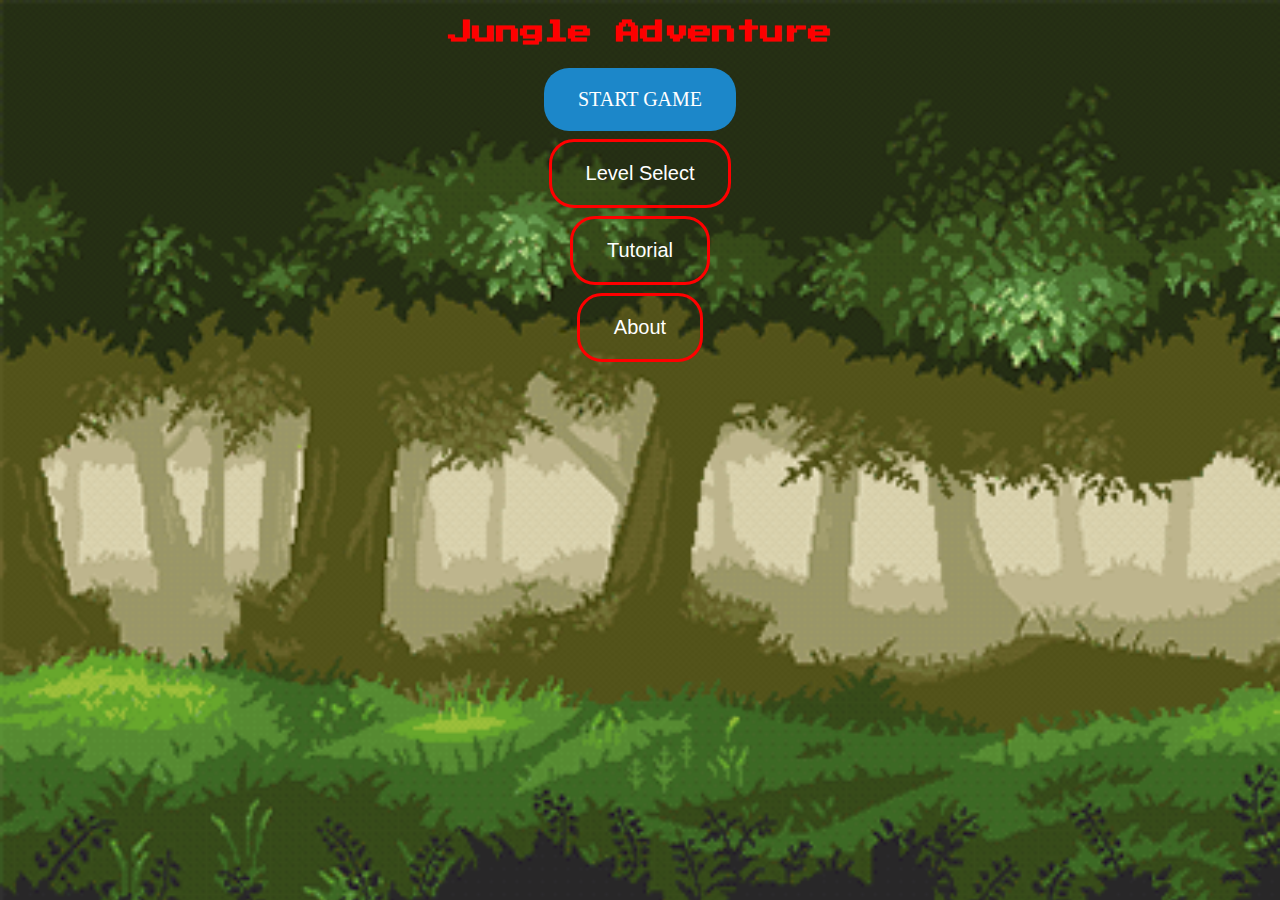
<file: index.html>
<!DOCTYPE html>
<html>
<head>
    <title>Jungle Adventure</title>
    <link rel="stylesheet" href="resources/css/index.css">
    <link href="https://fonts.googleapis.com/css2?family=Press+Start+2P&display=swap" rel="stylesheet">
    <style>
        body{
            background-image: url("resources/img/titlescreen.gif");
            background-repeat: no-repeat;
            background-size: cover;
            background-color: rgb(29, 48, 29);
            }
    </style>
</head>
<body>
    <nav>
        <div id="container">

            <h2 class="Jungle">Jungle Adventure</h2>

            <div id="title-page">
                <a href="LevelOne.html" class="button">START GAME</a>
                <br>
                <button type="button" id="lvlSelectBtn" class="mainBtn">Level Select</button>
                <br>
                <button type="button" id="tutorialBtn" class="mainBtn"> Tutorial </button>
                <br>
                <button type="button" id="aboutBtn" class="mainBtn"> About </button>
            </div>

            <div id="level-page">
                <p>Level Select</p>
                <br>
                <a href="LevelOne.html" class="button">Level One</a>
                <a href="LevelTwo.html" class="button">Level Two</a>
                <a href="LevelThree.html" class="button">Level Three</a>
                <br>
                <button type="button" id="lvlSelectBackBtn" class="mainBtn"> Back </button>
            </div>

            <div id="tutorial-page">
                <p>Button to Move the Character</p>
                <br>
                <div style="color:crimson;">
                    Up
                    <br>
                    Left<img src="resources\img\tutorial\arrow.png"> Right 
                    <br>
                    Down
                    <br>
                    <br>
                    <br>
                    <p>Shoot</p>
                    <img src="resources\img\tutorial\mouse.png">
                </div>
                <br>
                <br>
                <button type="button" id="tutorialBackBtn" class="mainBtn"> Back </button>
            </div>

            <div id="about-page">

                <p>Final Project</p>
                <p>We wanted to make a side-scroller that would have some element from Metriod to an extent. We thought about it for a good fews days and then from the inspiration of sprite making we had a more humorous roundabout with our title, “Amazon DeliveryBoi”</p>
                <p>What if we just base a game off a guy who works for Amazon, and he has to deliver a specific package to someone living in the amazon Jungle, all the while collecting money on the way?</p>
                <a href="sprites.html" class="button">Check out our custom sprites</a>
                <br>
                <br>

                <button type="button" id="aboutBackBtn" class="mainBtn"> Back </button>
            </div>
        </div>
    </nav>

    <script src="resources/js/index.js"></script>
</body>
</html>
</file>
<file: resources/css/index.css>
.button {
    background-color: #1c87c9;
    border-radius: 25px;
    border: none;
    color: white;
    padding: 20px 34px;
    text-align: center;
    text-decoration: none;
    display: inline-block;
    font-size: 20px;
    margin: 4px 2px;
    cursor: pointer;
  }

  .Jungle {
    /* font-family: jungleFont;
    src: url(resources\css\heavy_dock11.otf) format("opentype"); */
    font-family: 'Press Start 2P', cursive;
    color: red;
    text-align: center;
  }

  table, td, th{
    background-color: white;
    border: 2px solid black;
  }

  nav {
    text-align: center;
  }


  #title-page {
    display: block;
  }

  #tutorial-page {
    display: none;
  }

  #about-page {
    display: none;
  }

  #level-page {
    display: none;
  }

  .mainBtn {
    background-color: transparent;
    border-radius: 25px;
    border: solid;
    border-color: red;
    color: white;
    padding: 20px 34px;
    text-align: center;
    text-decoration: none;
    display: inline-block;
    font-size: 20px;
    margin: 4px 2px;
    cursor: pointer;
  }
</file>
